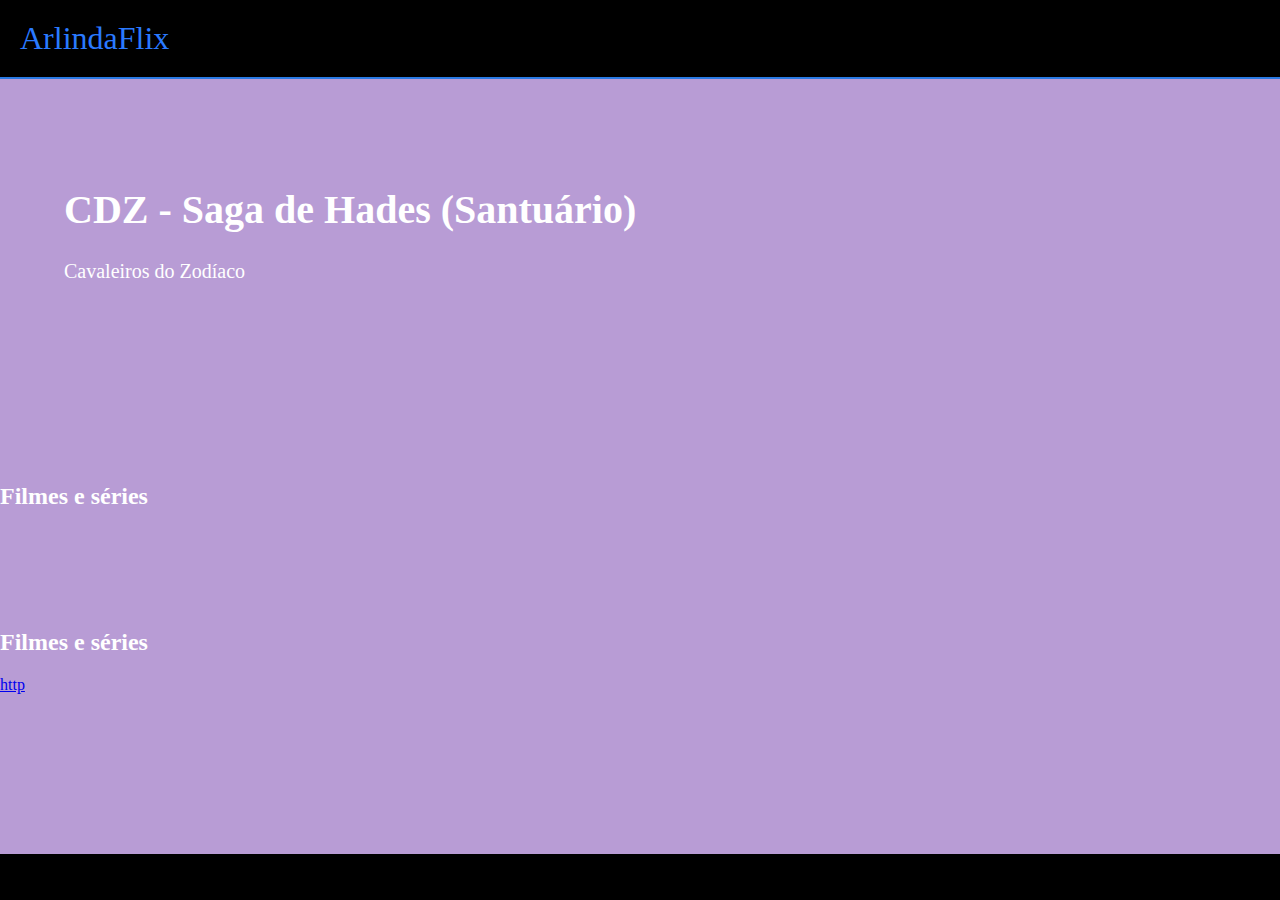
<file: mk.prime-main/index.html>
<!DOCTYPE html>
<html lang="en">
<head>
    <meta charset="UTF-8">
    <meta http-equiv="X-UA-Compatible" content="IE=edge">
    <meta name="viewport" content="width=device-width, initial-scale=1.0">
    <link rel="preconnect" href="https://fonts.googleapis.com">
<link rel="preconnect" href="https://fonts.gstatic.com" crossorigin>
<link href="https://fonts.googleapis.com/css2?family=Chakra+Petch:ital,wght@0,300;0,400;0,500;0,600;0,700;1,300;1,400;1,500;1,600;1,700&display=swap" rel="stylesheet">
    <link rel="stylesheet" href="style.css">
    <title>Document</title>
</head>
<body>
    <header>ArlindaFlix</header>
    <section>
        <div class="chamada-texto">
            <h1>CDZ - Saga de Hades (Santuário)</h1>
            <p>Cavaleiros do Zodíaco</p>
        </div>
        <div>

            <!-- Cole aqui o link do filme -->
        </div>
    </section>
</body>
</html>
<section>
    <h2>Filmes e séries</h2>
    <section class="categoria">
        <h2>Filmes e séries</h2>
        <div class="categoria-videos">
            <a href="https://www.youtube.com/watch?v=j_hnxw46xx0"&gt;
            <img src="https://img.youtube.com/vi/j_hnxw46xx0/maxresdefault.jpg"&gt;
            </a>
           http
            <a href="https://www.youtube.com/watch?v=uq1KmWLKXjM"&gt;
                <img src="https://img.youtube.com/vi/uq1KmWLKXjM/maxresdefault.jpg"&gt;
            </a>

            <a href="https://www.youtube.com/watch?v=LVE17tSApHI"&gt;
                <img src="https://img.youtube.com/vi/LVE17tSApHI/maxresdefault.jpg"&gt;
            </a>

            <a href="https://www.youtube.com/watch?v=jLfWZ0nhTAE"&gt;
                <img src="https://img.youtube.com/vi/jLfWZ0nhTAE/maxresdefault.jpg"&gt;
            </a>
        </div>
    </section>
</file>
<file: mk.prime-main/style.css>
@import url('https://fonts.googleapis.com/css2?family=Chakra+Petch:ital,wght@0,300;0,400;0,500;0,600;0,700;1,300;1,400;1,500;1,600;1,700&display=swap');
body{
    color: white;
    background: black;
    margin:0px;
}

header{
        border-bottom: solid 2px rgb(42,122,228);
        padding: 20px;
        font-size: 32px;
        color: rgb(42,122,288);
}

section{
    background: rgb(184,156,213);
    padding-bottom: 80px;
    padding-top: 80px;
}

.chamada-texto{

    margin-left: 5%;
}

h1{

    font-size: 40px;
}

p{

    font-size: 20px;
}
</file>
